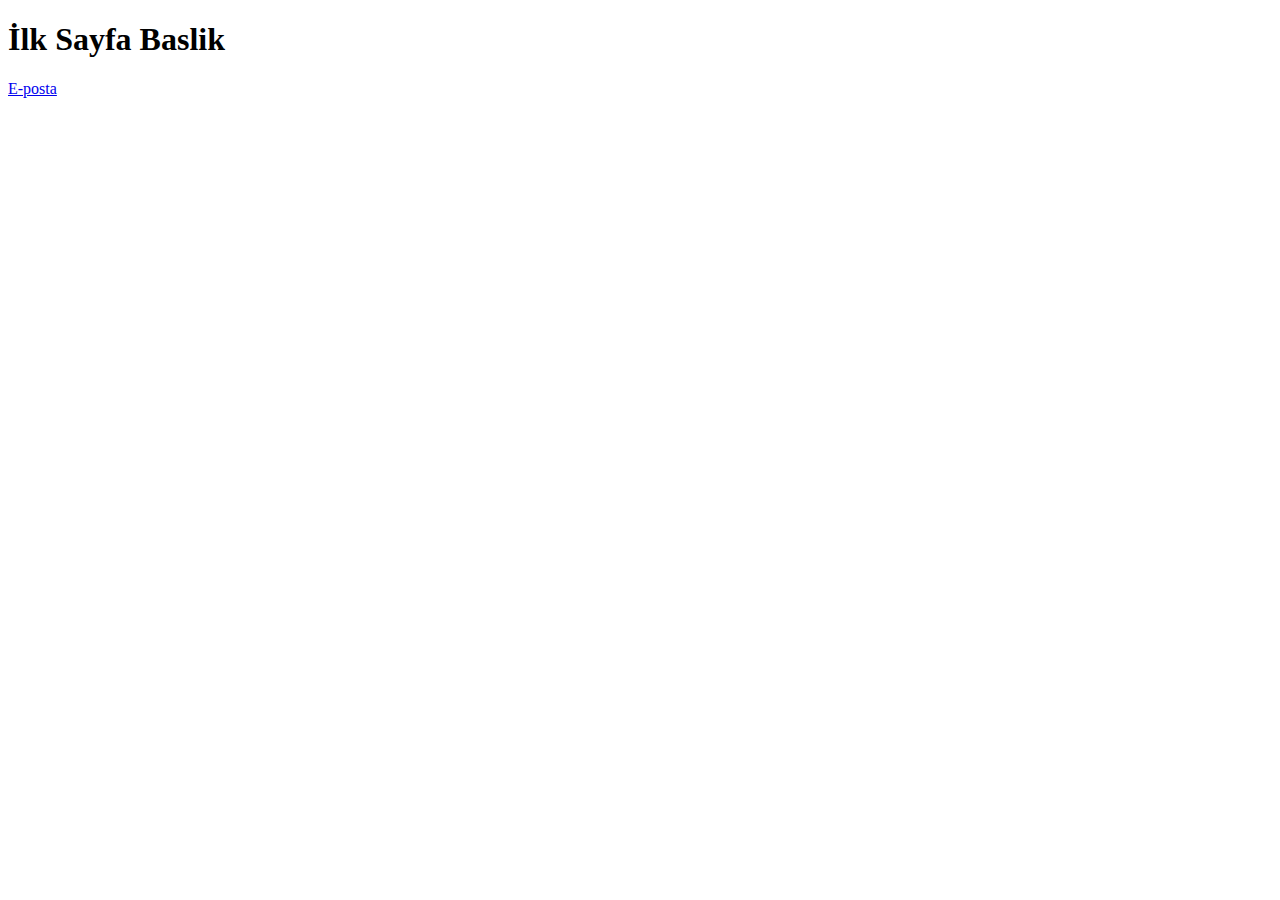
<file: index.html>
<!DOCTYPE html>
<html lang="en">
<head>
    <meta charset="UTF-8">
    <meta http-equiv="X-UA-Compatible" content="IE=edge">
    <meta name="viewport" content="width=device-width, initial-scale=1.0">
    <title>İlk Sayfam</title>
</head>
<body>
    <h1>İlk Sayfa Baslik</h1>
<a href="info@kodluyoruz.org">E-posta</a>

</body>
</html>
</file>
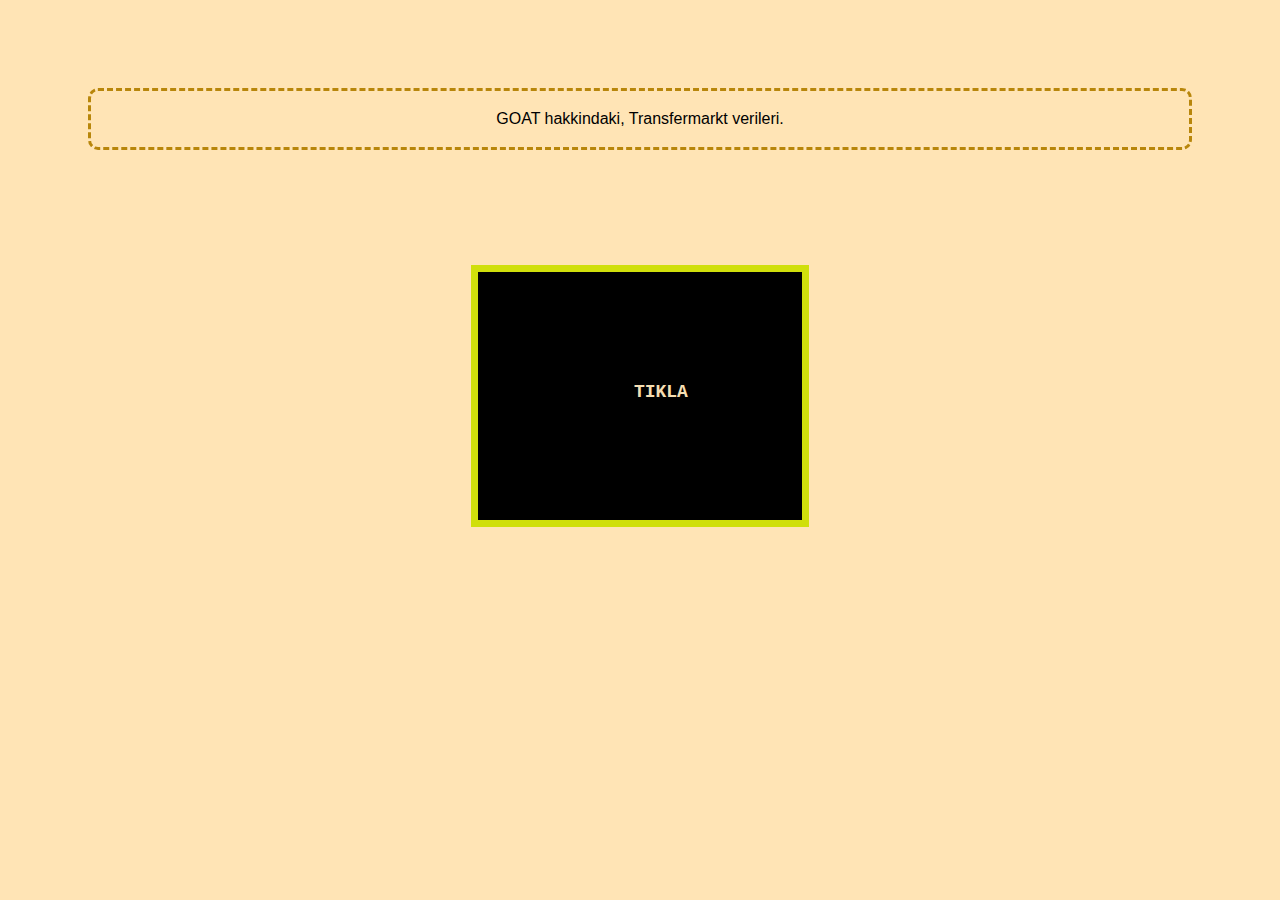
<file: Odev3/transfermarkt.html>
<!DOCTYPE html>
<html lang="en">

<head>
    <meta charset="UTF-8">
    <meta http-equiv="X-UA-Compatible" content="IE=edge">
    <meta name="viewport" content="width=device-width, initial-scale=1.0">
    <title>GOAT Transfermarkt</title>
    <link rel="stylesheet" href="style.css">
</head>

<body>
    <div class="goat-nedir tra">
        <p>
            GOAT hakkindaki, Transfermarkt verileri.
        </p>
    </div>
    <div class="data-details">
        <ul>
            <li> Dogum Tarihi: <span> 4 Kasim 1989 </span></li>
            <li> Dogum Yeri: <span> San Lorenzo </span></li>
            <li> Uyruk: <span> Ekvador </span></li>
            <li> Boy: <span> 1,77m </span></li>
            <li> Mevki: <span> Santrafor </span></li>
        </ul>
    </div>
</body>

</html>
</file>
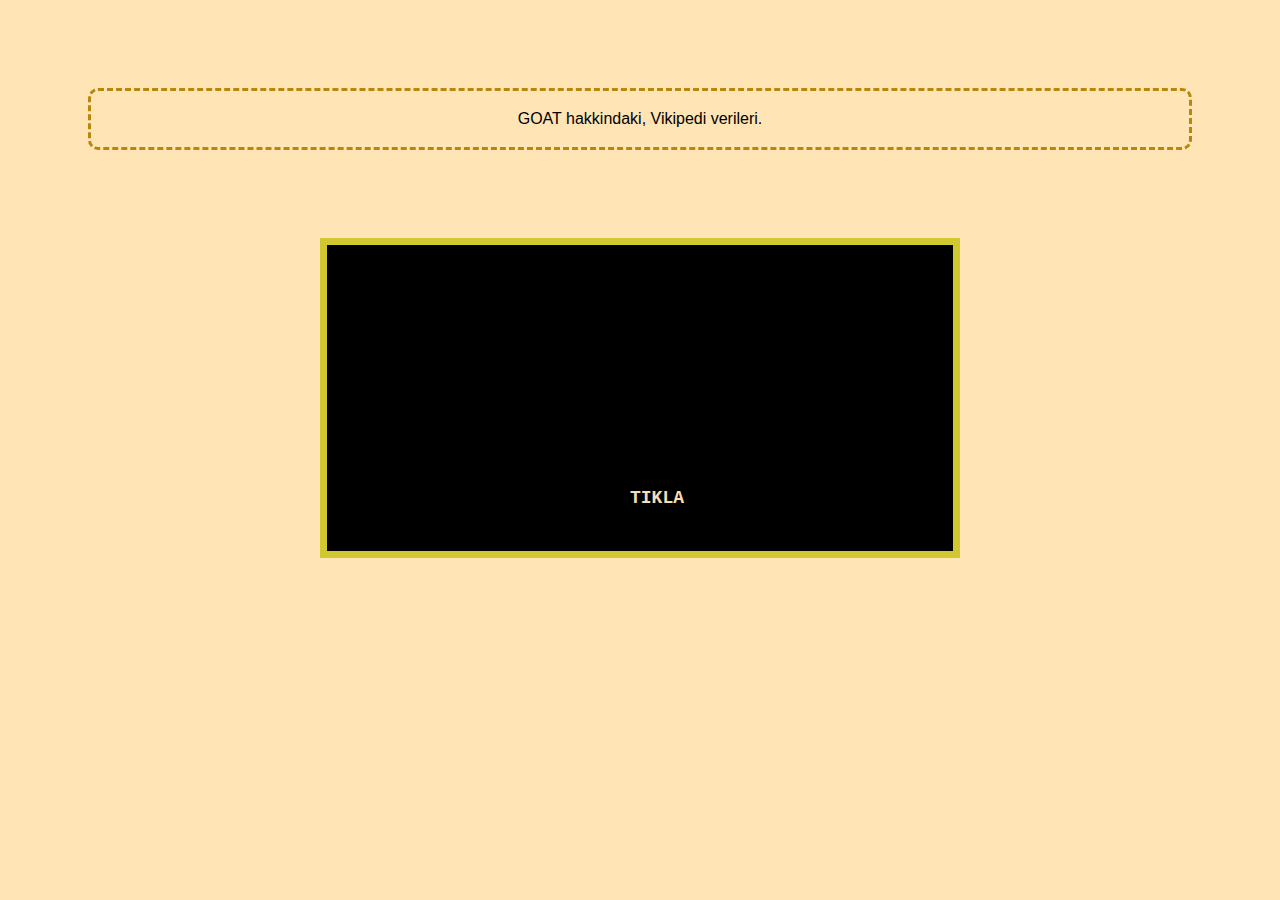
<file: Odev3/viki.html>
<!DOCTYPE html>
<html lang="en">
<head>
    <meta charset="UTF-8">
    <meta http-equiv="X-UA-Compatible" content="IE=edge">
    <meta name="viewport" content="width=device-width, initial-scale=1.0">
    <title>GOAT Vikipedi</title>
    <link rel="stylesheet" href="style.css">
</head>
<body>
    <div class="goat-nedir tra">
        <p>
            GOAT hakkindaki, Vikipedi verileri.
        </p>
    </div>
    <div class="data-details viki">
        <p>
            Enner Remberto Valencia Lastra (d. 4 Kasim 1989; San Lorenzo, Esmeraldas), 
            Ekvadorlu millî futbolcudur. Süper Lig takimlarindan Fenerbahçe'de forma giymektedir. 
            Forvet mevkiinde görev yapmaktadir. Bu sezon oynadigi 34 macta 27 gol 4 asist yaparak 31 gole dogrudan katki saglamis olup Fenerbahçe
            taraftarinin gonlunu fethetmistir.
        </p>
    </div>
</body>
</html>
</file>
<file: Odev3/style.css>
* {
    box-sizing: border-box;
    padding: 0;
    margin: 0;
}

body {
    background-color: #FFE4B5;
    font-family: 'Segoe UI', Tahoma, Geneva, Verdana, sans-serif;
}

.header {
    text-align: center;
    padding: 1.2em 0 1.2em 0;
}

.header > a {
    text-decoration: none;
    text-align: center;
    padding-right: 1.5em;
    padding-left: 1em;
}

.header > a:hover{
    text-decoration: dotted;
    color: black;
    font-size: 1.2em;
    font-weight: bold;
    font-family: sans-serif;
    border: 2px solid black;
}

.goat {
    margin: 10px;
}

.goat-nedir {
    text-align: center;
    display: flex;
    align-items: center;
    justify-content: center;
    flex-wrap: wrap;
    padding: 1.2rem;
    margin: 0 500px 0 500px;
    border: 3px dashed darkgoldenrod;
    border-radius: 10px;
}

img {
    display: block;
    margin-left: auto;
    margin-right: auto;
    margin-top: 1.2em;
    padding-top: 1.5em;
    
}


.tra {
    margin: 5.5em;
}

.data-details {
    display: flex;
    align-items: center;
    justify-content: center;
    margin: 0 auto;
    /*background-color: aqua;*/
    padding: 1.5em;
    font-size: large;
    font-family: 'Courier New', Courier, monospace;   
}

li:not(:last-child) {
    margin-bottom: 1.5em;
}

ul {
    list-style: inside;
    padding: 10px;
    background-color:black;
    border: 7px solid rgba(227, 243, 12, 0.916);    
}


ul:hover, .viki:hover {
    background-color: #FFE4B5;
    border: none;
}
  
ul:not(:empty)::before, .viki:not(:empty)::before {
    content: 'TIKLA';
    font-weight: bold;
    color: wheat;
    position: relative;
    top: 100px;
    left: 48%;
    
}

.viki {
    padding: 10px;
    background-color:black;
    border: 7px solid #dacf32f5;
    margin: 0 25% 0 25%;
    padding: 3.5em;
}
</file>
